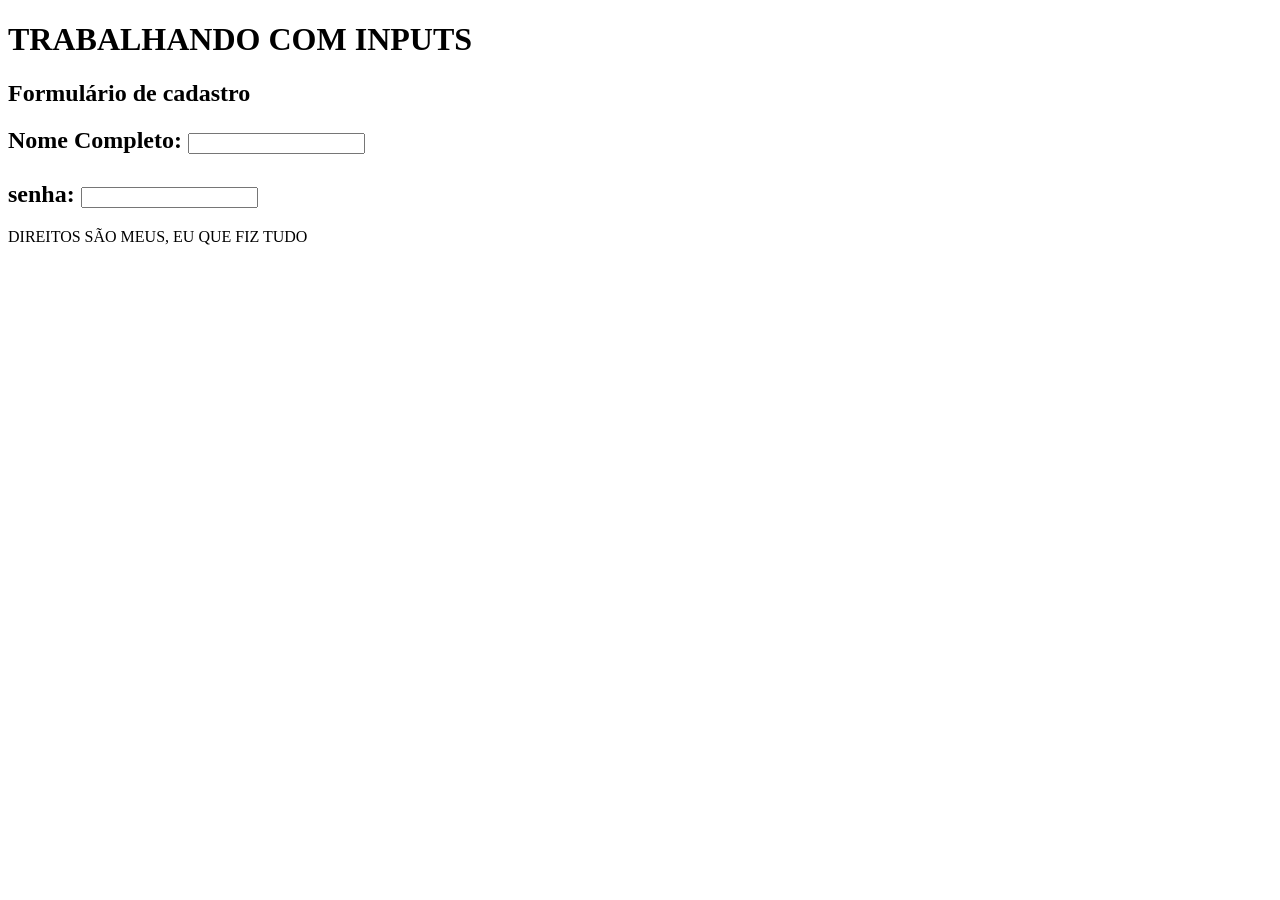
<file: 05-AULA/index.html>
<!DOCTYPE html>
<html lang="en">
<head>
    <meta charset="UTF-8">
    <meta name="viewport" content="width=device-width, initial-scale=1.0">
    <title>Document</title>
</head>
<body>
   
    <header>
        <h1> TRABALHANDO COM INPUTS </h1>
    </header>

    <!-- INPUT -->
     <main>
      <h2>Formulário de cadastro<h2>

      <!-- input - coleta informações do usuário-->
       <!-- form - englobar os campos do formulário-->
        <!-- method - pra onde vão as informações preenchidas-->
         <!--action - pra onde vão as informações preenchidas-->
      <form action="" method="">

        <!--label - texto de apoio pra guiar o input-->
        <!-- forma 1 - label sem input-->
        <label for="nomeCompleto"> Nome Completo: </label>
        <!-- text - caracteres em geral-->
        <!-- name - usado para identificar o input quando enviar os dados-->
        <!--id - identificação daquele elemento html-->
        <input type="text" name="nomeCompleto" id="nomeCompleto">
         
          <br> <br>  
          
        <!-- input dentro label-->  
        <label for="">
          senha:
          <!-- password - senhas -->
          <input type="password" name="nomeCompleto" id="nomeCompleto">
          </label>
        </form>
     </main>
<footer>
    <p>DIREITOS SÃO MEUS, EU QUE FIZ TUDO </p>
</footer>
</body>
</html>
</file>
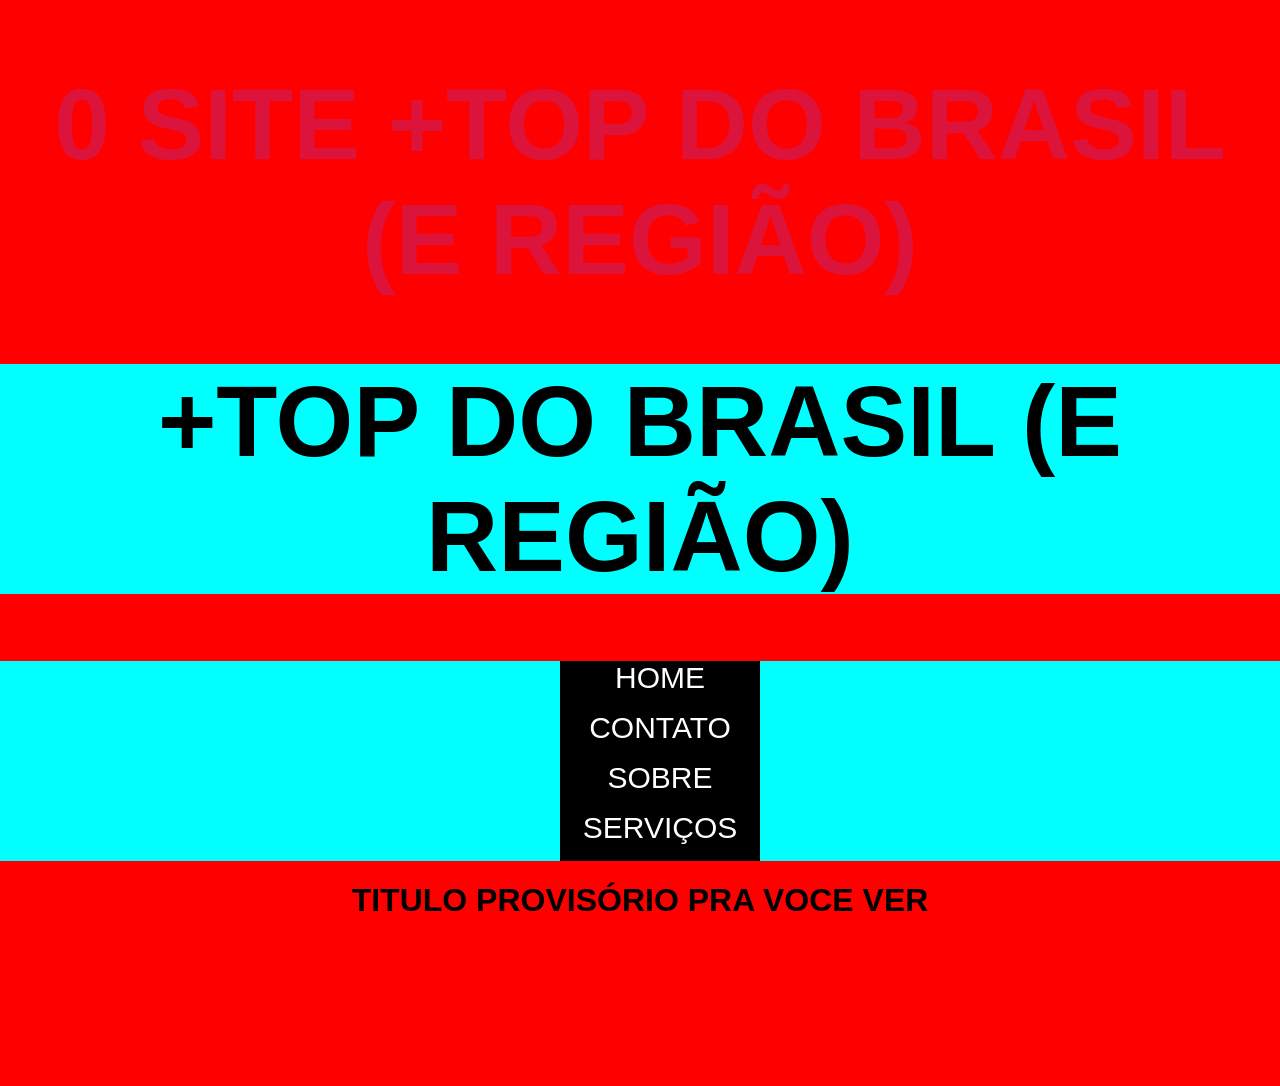
<file: 09-AULA/index.html>
<!DOCTYPE html>
<html lang="pt-BR">
<head>
  <meta charset="UTF-8">
  <meta name="viewport" content="width=device-width, initial-scale=1.0">
  <title>Document</title>

  <!-- CSS INTERNO - Área dentro do próprio documento -->
  <style>
    body {
      background-color: navajowhite;
      margin: 0;
      font-family: Arial, sans-serif;
    }

    header h1 {
      font-size: 100px;
      text-align: center;
      color: darkblue;
    }
  </style>

  <!-- CSS EXTERNO -->
  <link rel="stylesheet" href="style.css">
</head>
<body>
  <header>
    <!-- CSS INLINE - No elemento específico -->
    <h1 style="font-size: 100px; color: crimson;">0 SITE +TOP DO BRASIL (E REGIÃO)</h1>
  </header>
</body>
</html>

<h1 style="font-size: 100px; background-color: aqua;">
  +TOP DO BRASIL (E REGIÃO)
</h1>

<nav>
  <ul>
    <li>HOME</li>
    <li>CONTATO</li>
    <li>SOBRE</li>
    <li>SERVIÇOS</li>
  </ul>
</nav>

</nav>
<h1>TITULO PROVISÓRIO PRA VOCE VER 
</h1>

</header>


<h2>
</file>
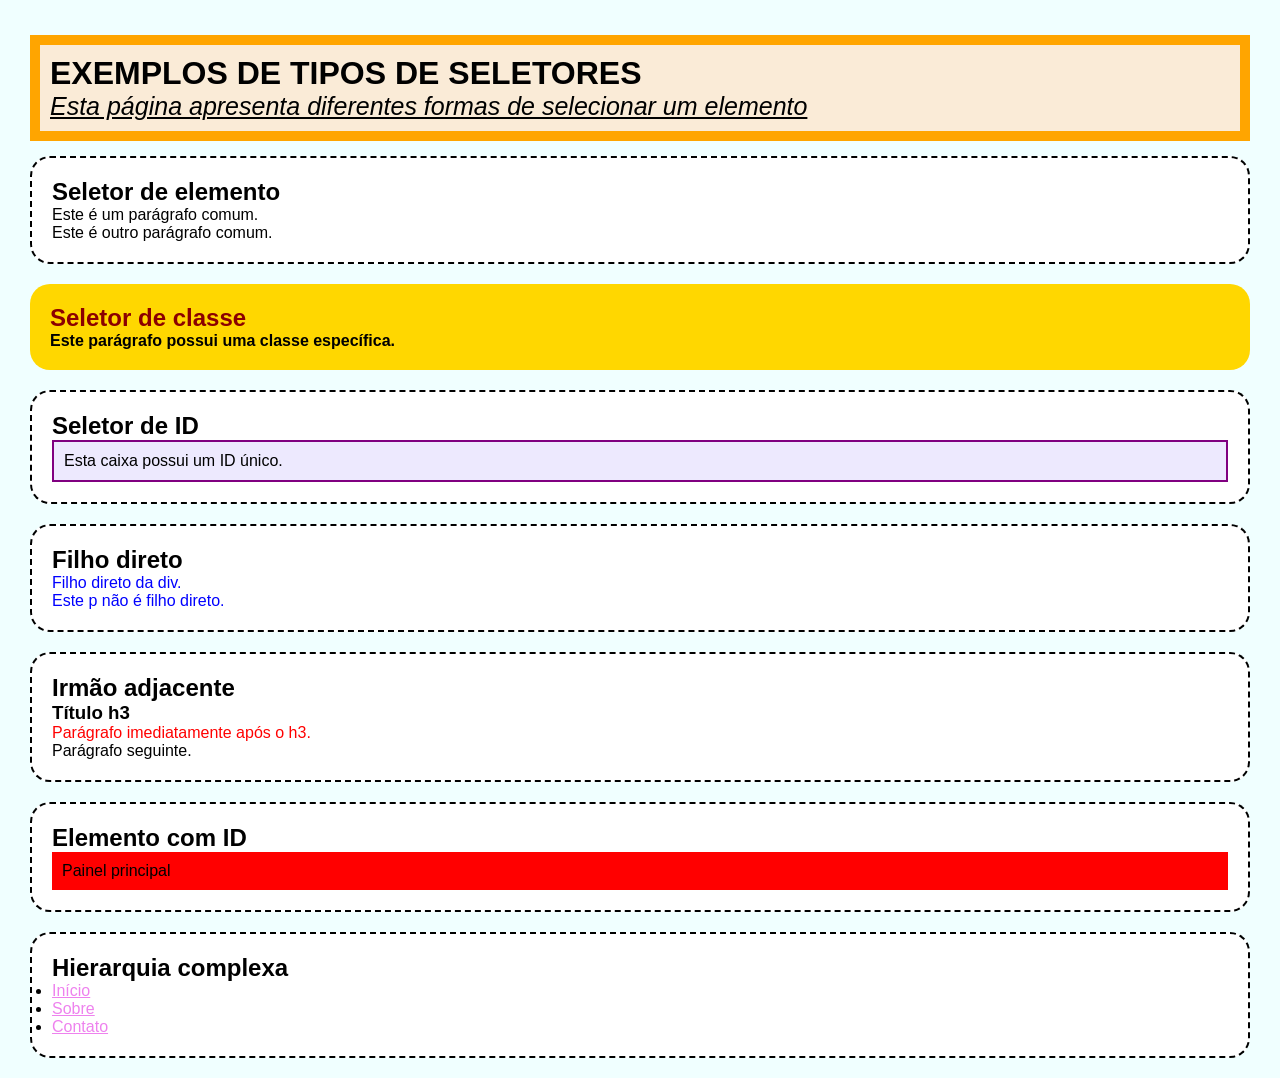
<file: 10-AULA/index.html>
<!DOCTYPE html>
<html lang="pt-BR">
<head>
    <meta charset="UTF-8">
    <meta name="viewport" content="width=device-width, initial-scale=1.0">
    <title>Document</title>
    <!-- LINK COM O CSS -->
    <link rel="stylesheet" href="style.css">
</head>
<body>
    <!-- id - identificador único, só um elemento pode ter -->
    <header id="topo">
        <h1>EXEMPLOS DE TIPOS DE SELETORES</h1>
        <p class="texto-top">
            Esta página apresenta diferentes formas de selecionar um elemento
        </p>
    </header>
</body>
</html>

    
<!-- SUBSTITUA AQUI -->
<main>
    <section class="bloco">
        <h2>Seletor de elemento</h2>
        <p>Este é um parágrafo comum.</p>
        <p>Este é outro parágrafo comum.</p>
    </section>

    <section class="bloco destaque">
        <h2>Seletor de classe</h2>
        <p class="texto-destaque">Este parágrafo possui uma classe específica.</p>
    </section>

    <section class="bloco">
        <h2>Seletor de ID</h2>
        <div id="caixa-unica">Esta caixa possui um ID único.</div>
    </section>

    <section class="bloco">
        <h2>Filho direto</h2>
        <div class="pai-direto">
            <p>Filho direto da div.</p>
            <section>
                <p>Este p não é filho direto.</p>
            </section>
        </div>
    </section>

    <section class="bloco">
        <h2>Irmão adjacente</h2>
        <h3>Título h3</h3>
        <p>Parágrafo imediatamente após o h3.</p>
        <p>Parágrafo seguinte.</p>
    </section>
</main>



<main>
  <section class="bloco">
    <h2>Elemento com ID</h2>
    <div id="painel">Painel principal</div>
  </section>

  <section class="bloco">
    <h2>Hierarquia complexa</h2>
    <nav id="menu">
      <ul>
        <li><a href="#">Início</a></li>
        <li><a href="#">Sobre</a></li>
        <li><a href="#">Contato</a></li>
      </ul>
    </nav>
  </section>
</main>
</file>
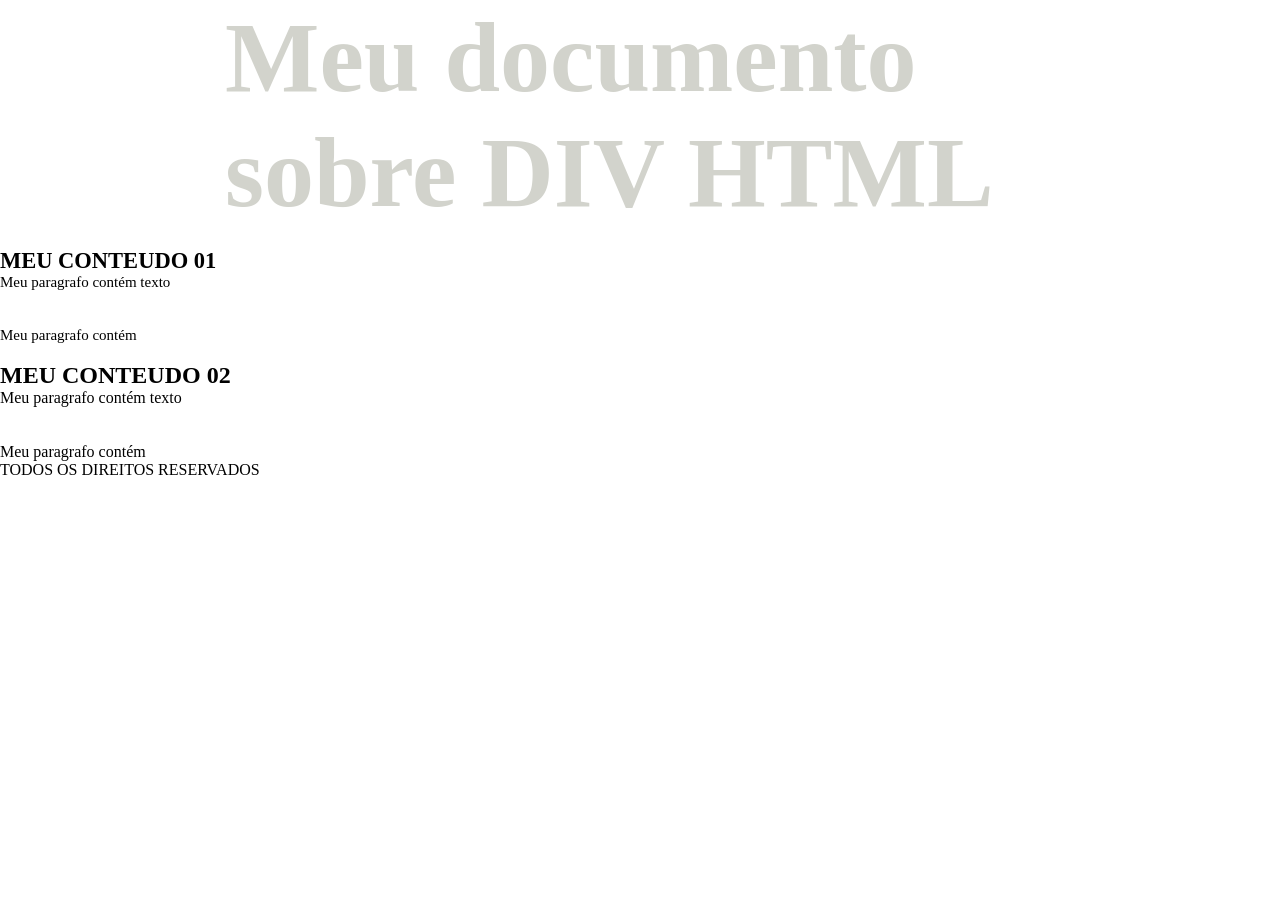
<file: 11-AULA/index.html>
<!DOCTYPE html>
<html lang="pt-BR">
<head>
    <meta charset="UTF-8">
    <meta name="viewport" content="width=device-width, initial-scale=1.0">
    <title>Document</title>
    <!-- LINK COM O CSS -->
    <link rel="stylesheet" href="style.css">
</head>
<head>
<body> 

    <header id="topo">
       <h1 style="font-size: 100px; color: rgb(210, 211, 204);">Meu documento sobre DIV HTML </h1>

    </header>
<body>
</head>        
</html>
        <main>
            <selection class = "doc">
                <h2> MEU CONTEUDO 01</h2>
                <p> Meu paragrafo contém texto</p>
                <br><br>
                <p> Meu paragrafo contém</p>
            </selection>    
 
        
        </main>


         <main>
            <selection class = "doc1">
                <h2> MEU CONTEUDO 02</h2>
                <p> Meu paragrafo contém texto</p>
                <br> <br>
                <p> Meu paragrafo contém</p>
            </selection>    

        
        </main>

<footer>
    
    <p> TODOS OS DIREITOS RESERVADOS </p>

    <footer>
</file>
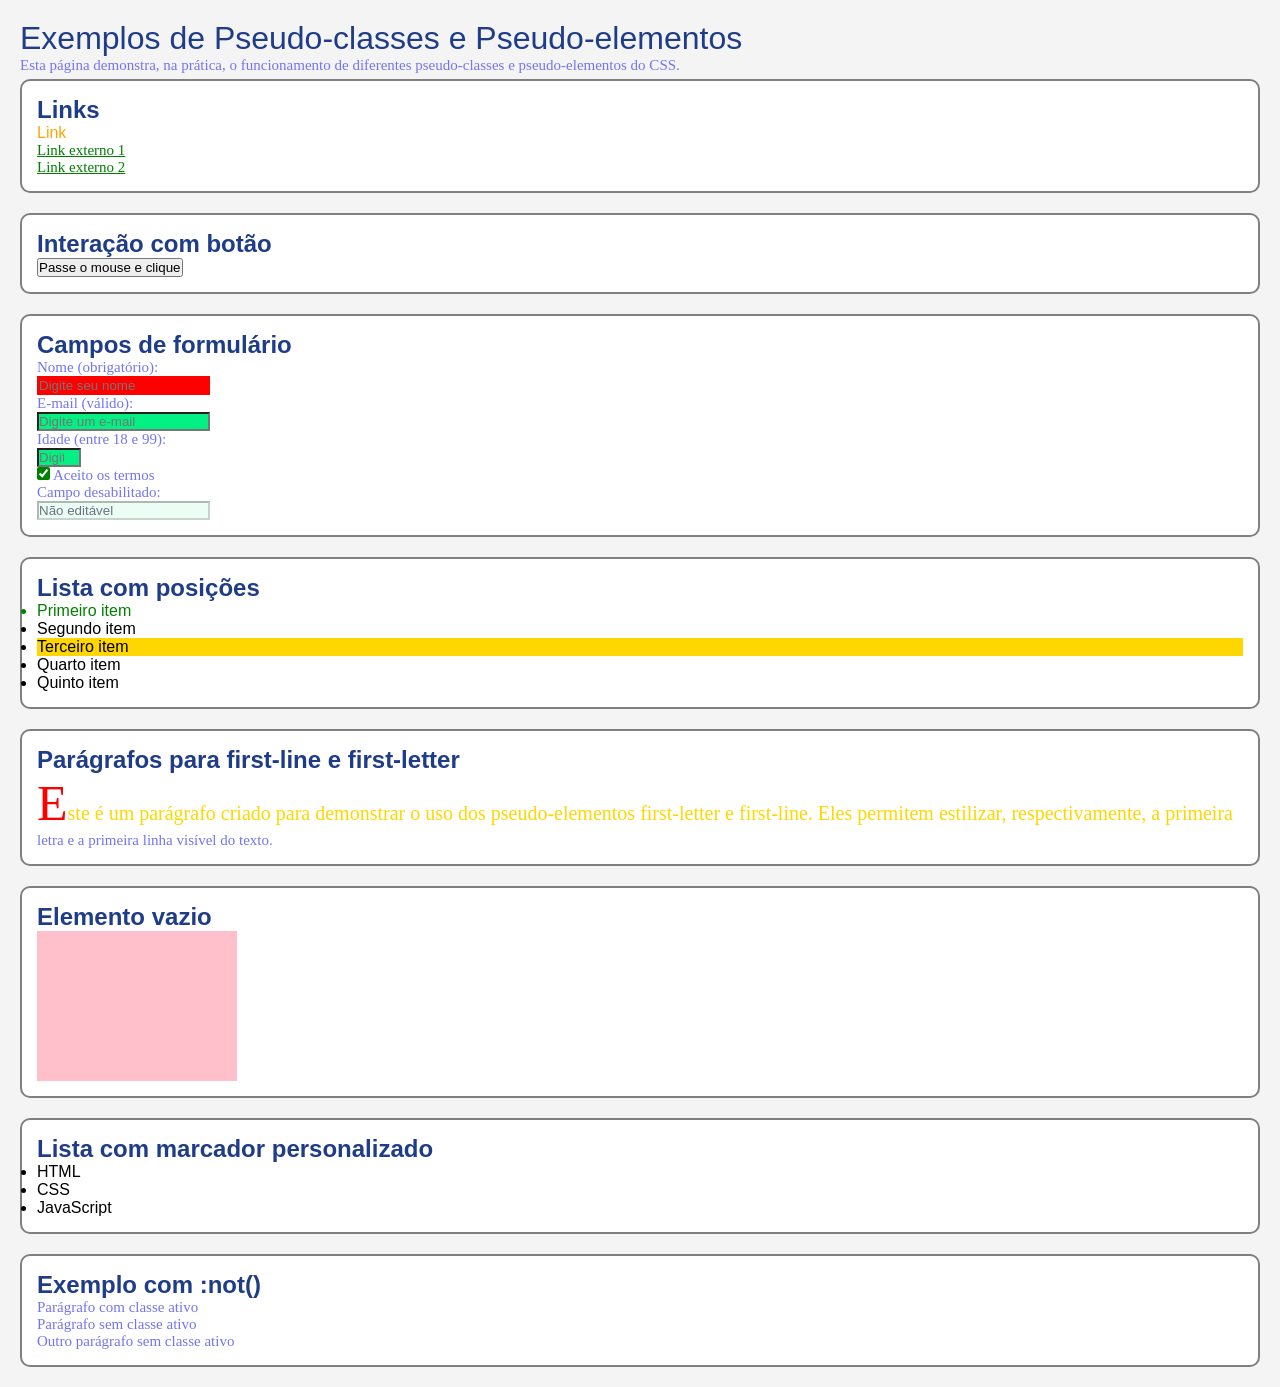
<file: 12-AULA/index.html>
<!DOCTYPE html>
<html lang="en">
<head>
    <meta charset="UTF-8">
    <meta name="viewport" content="width=device-width, initial-scale=1.0">
    <title>Document</title>
    <link rel="stylesheet" href="style.css">
</head>
<body>
    <header>
        <h1>Exemplos de Pseudo-classes e Pseudo-elementos</h1>
        <p>
            Esta página demonstra, na prática, o funcionamento de diferentes
            pseudo-classes e pseudo-elementos do CSS.
        </p>
    </header>

    <main>
        <section class="bloco">
            <h2>Links</h2>
            <a > Link</a>
            <p>
                <a  href="https://www.google.com" target="_blank">Link externo 1</a>
            </p>
            <p>
                <a href="https://www.example.com"  target="_blank">Link externo 2</a>
            </p>
        </section>

        <section class="bloco">
            <h2>Interação com botão</h2>
            <button>Passe o mouse e clique</button>
        </section>

        <section class="bloco">
            <h2>Campos de formulário</h2>
            <form>
                <p>
                    <label for="nome">Nome (obrigatório):</label><br>
                    <input type="text" id="nome" name="nome" required placeholder="Digite seu nome">
                </p>

                <p>
                    <label for="email">E-mail (válido):</label><br>
                    <input type="email" id="email" name="email" placeholder="Digite um e-mail">
                </p>

                <p>
                    <label for="idade">Idade (entre 18 e 99):</label><br>
                    <input type="number" id="idade" name="idade" min="18" max="99" placeholder="Digite sua idade">
                </p>

                <p>
                    <label>
                        <input type="checkbox" checked>
                        Aceito os termos
                    </label>
                </p>

                <p>
                    <label for="campo-desabilitado">Campo desabilitado:</label><br>
                    <input type="text" id="campo-desabilitado" disabled value="Não editável">
                </p>
            </form>
        </section>

        <section class="bloco">
            <h2>Lista com posições</h2>
            <ul class="lista-exemplo">
                <li>Primeiro item</li>
                <li>Segundo item</li>
                <li>Terceiro item</li>
                <li>Quarto item</li>
                <li>Quinto item</li>
            </ul>
        </section>

        <section class="bloco">
            <h2>Parágrafos para first-line e first-letter</h2>
            <p class="texto-especial">
                Este é um parágrafo criado para demonstrar o uso dos pseudo-elementos
                first-letter e first-line. Eles permitem estilizar, respectivamente,
                a primeira letra e a primeira linha visível do texto.
            </p>
        </section>

        <section class="bloco">
            <h2>Elemento vazio</h2>
            <div class="caixa-vazia"></div>
        </section>

        <section class="bloco">
            <h2>Lista com marcador personalizado</h2>
            <ul class="lista-marker">
                <li>HTML</li>
                <li>CSS</li>
                <li>JavaScript</li>
            </ul>
        </section>

        <section class="bloco">
            <h2>Exemplo com :not()</h2>
            <div class="grupo-not">
                <p class="ativo">Parágrafo com classe ativo</p>
                <p>Parágrafo sem classe ativo</p>
                <p>Outro parágrafo sem classe ativo</p>
            </div>
        </section>
    </main>
</body>
</html>
</html>
</file>
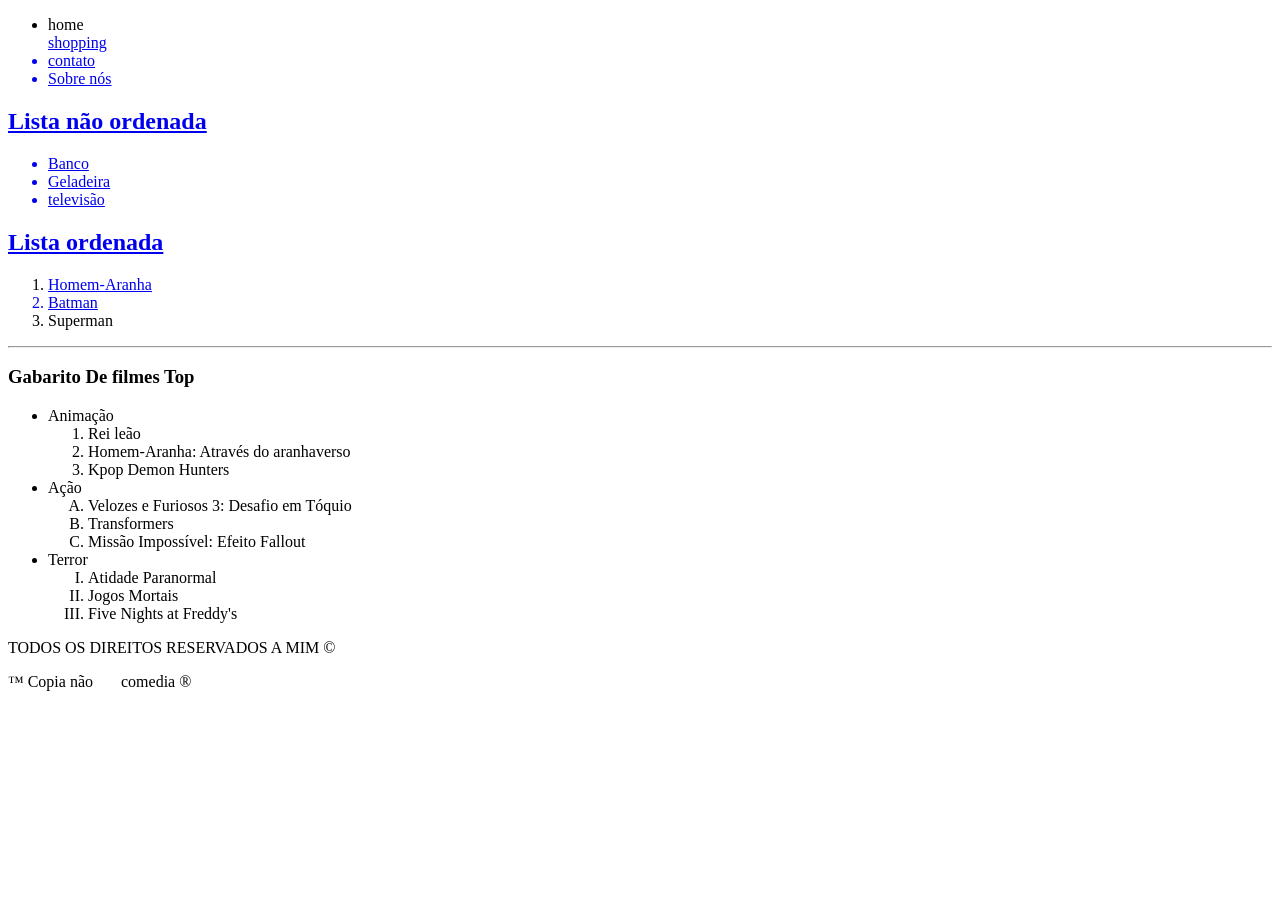
<file: 02-AULA/03-AULA/index.html>
<!DOCTYPE html>
<html lang="en">
<head>
    <meta charset="UTF-8">
    <meta name="viewport" content="width=device-width, initial-scale=1.0">
    <title>Document</title>
</head>
<body>
 
      <header>
         <!-- Nav - Menu de navegação-->
          <nav>
            <ul>

                <!--TRANSFORMA AS OPÇÕES EM LINKS-->
                <a href= "https://www.google.com/?hl=pt_BR"> </a><li> home </li> <!--GOOGLE-->
                <a href= https://www.terabyteshop.com.br/?gad_source=1&gad_campaignid=22104515472&gbraid=0AAAAADm8AXRROLataFthtFz6ERliEln1X&gclid=CjwKCAjw1vXTBhB-EiwAEKr_k0BDNR4VrySClp2rr5LMPMxa1izSSFADBJ-AGeML3UCADG8WDyc0HhoC2_AQAvD_BwE<li> shopping </li> <!--TERABYTE-->
                <li> contato </li> <!--WHATSAPP-->
                <li> Sobre nós </li> <!--WIKIPEDIA--->
        <ul>
        <nav>
      </header>
    
     
  <main>
   <!-- LISTA NÃO ORDENADA-->
    <h2>Lista não ordenada</h2>

    <!-- ul - lista não ordenada-->
     <ul>
        <!-- li - item da lista -->
         <li> Banco </li>
         <li> Geladeira </li>
         <li> televisão </li>
     </ul>
     
     
     <!--LISTA ORDENADA-->
     <h2> Lista ordenada</h2>

     <!-- ol - lista ordenada -->
      <ol>
        <!-- li com link-->
        <li> <a href="#"> Homem-Aranha </a> </li>
        <a href="#"> <li> Batman </li> </a>
        <!-- li puro-->
        <li> Superman </li>

      </ol>
      
      
      <hr>
       <!--LISTRA DENTRO DE UMA LISTA -->
       <h3>Gabarito De filmes Top</h3>
       <!-- ul>li*3>ol>li*3-->
        <!-- ul - Lista geral-->
       <ul>
        <!-- Categoria 1-->
        <li>
            Animação
            <ol>
                <li> Rei leão </li>
                <li> Homem-Aranha: Através do aranhaverso </li>
                <li> Kpop Demon Hunters </li>
            </ol>
        </li>
        <!-- Fecha a categoria 1-->
         <!-- Categoria 2-->
        <li>
            Ação
            <ol type="A">
                <li> Velozes e Furiosos 3: Desafio em Tóquio </li>
                <li> Transformers </li>
                <li> Missão Impossível: Efeito Fallout </li>
            </ol>
        </li>
        <!--Fim de categoria 2-->
        <!--Categoria 3-->
        <li>
            Terror
            <ol type ="I">
                <li> Atidade Paranormal</li>
                <li>Jogos Mortais</li>
                <li>Five Nights at Freddy's </li>
            </ol>
        </li>
        <!-- Fim de categoria 3-->
       </ul>
 </main> 
  
  <!-- RODAPÉ -->
    <footer>
       <p>TODOS OS DIREITOS RESERVADOS A MIM &copy;</p>
       <p> &trade; Copia não &nbsp; &nbsp; &nbsp; comedia &reg; </p> 
    </footer> 
  </body>
</body>
</html>
</file>
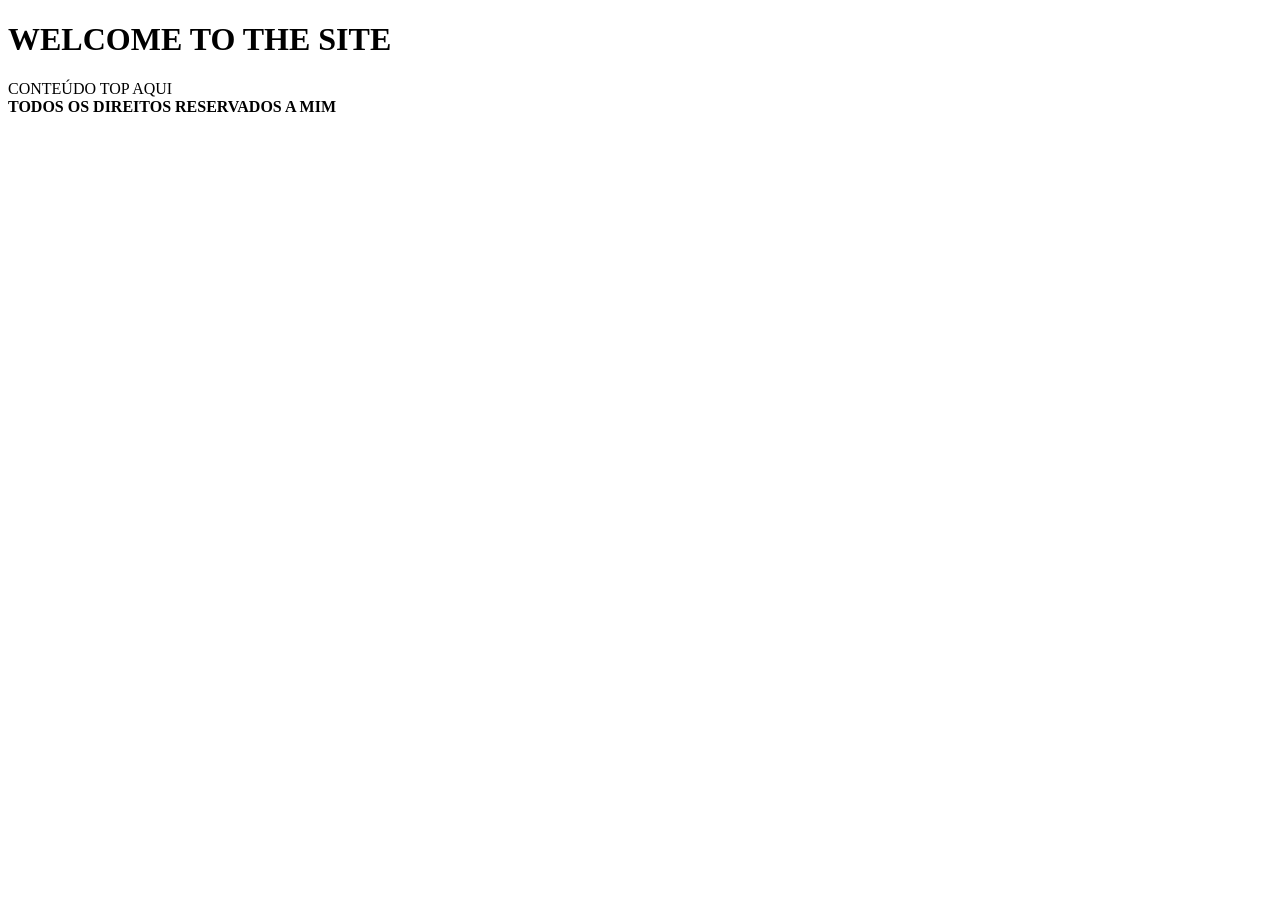
<file: 02-AULA/tags.html>
<!DOCTYPE html>
<html lang="pt-BR">
<head>
    <meta charset="UTF-8">
    <meta name="viewport" content="width=device-width, initial-scale=1.0">
    <title>Document</title>
</head>
<body>
  <!-- CABEÇALHO DO SITE-->
      <header>
    <h1> WELCOME TO THE SITE
      </header>
    
  <!-- CONTEÚDO DO SITE-->    
  <main>
   <text> CONTEÚDO TOP AQUI </text>
 </main> 
  
  <!-- RODAPÉ -->
    <footer>
       <strong>TODOS OS DIREITOS RESERVADOS A MIM </strong> 
    </footer> 
  </body>
</body>
</html>
</file>
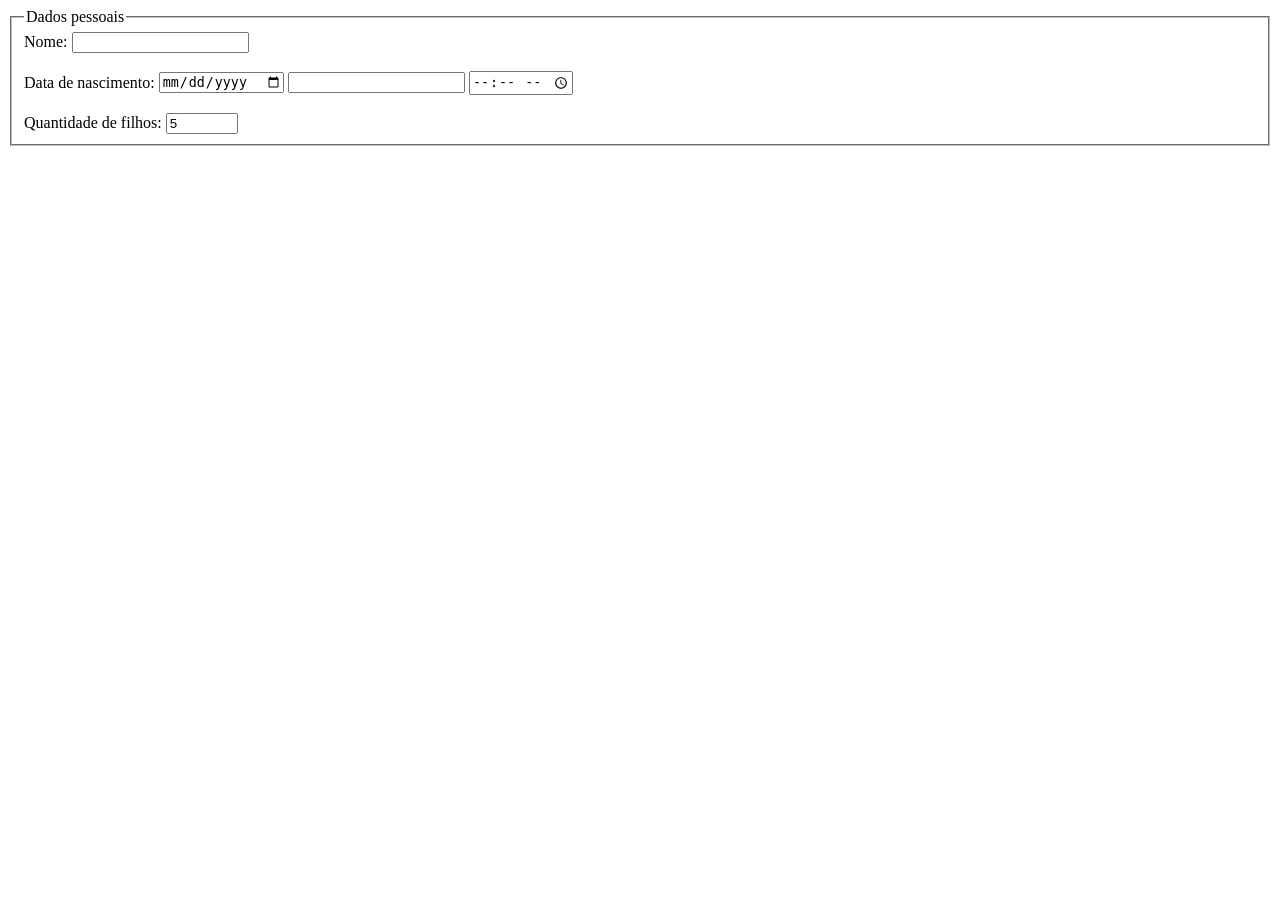
<file: 05-AULA/form.html>
<!DOCTYPE html>
<html lang="en">
<head>
    <meta charset="UTF-8">
    <meta name="viewport" content="width=device-width, initial-scale=1.0">
    <title>Document</title>
</head>
<body>
    <form action = "">

        <!--Fieldset - segmenta visualment o fomulario-->
        <fieldset>
            <!-- legend - titulo do segmento-->
             <legend> Dados pessoais </legend>

             <!-- Caixinha de nome-->
             <label for ="nome"></label> Nome: </label>
             <input type="text" name="nome" id="nome">
             <!-- Fim caixinha nome-->

             <br> <br>

             <!--Caixinha do data de nascimento-->
             <label for =""> Data de nascimento:</label>
             <!-- date = apenas data -->
             <input type="date" name="" id="">
             <!-- datetime-local - data e hora juntos -->
             <input type="datetime local">
             <!-- time - apenas hora -->
             <input type="time">
             <!-- Fim de caixinha data de nascimento-->


             <br> <br>

             <!--Caixinha de números-->
             <label for ="filhos"> Quantidade de filhos:</label>
             
             <input type="number" name;="filhos" id="filhos" min="-3" max="301" step="0.7" value="5"> 
             <!--Fim caixinha de números-->
         </fieldset>



    </form>
</body>
</html>
</file>
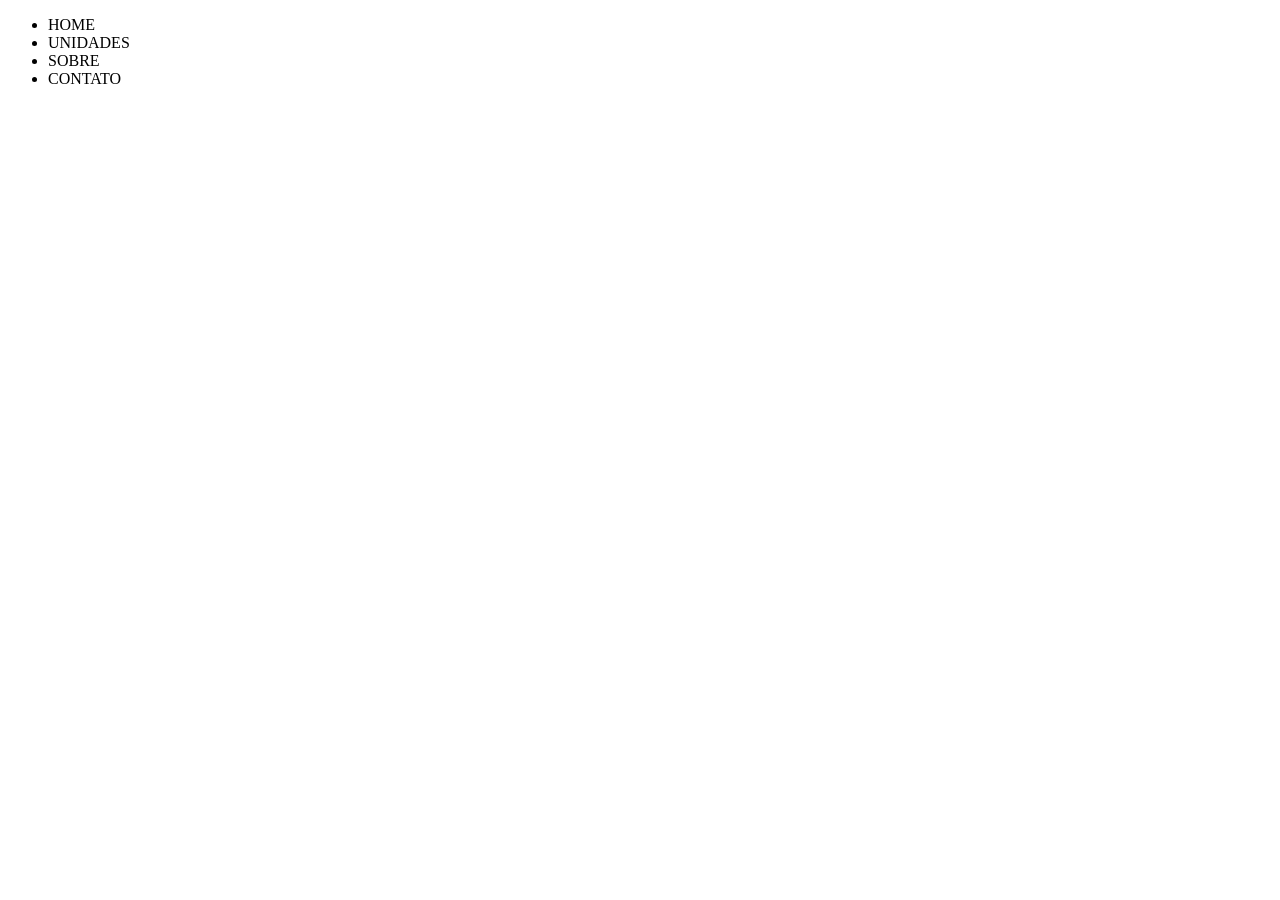
<file: 06-AULA/pagina2.html>
<!DOCTYPE html>
<html lang="en">
<head>
    <meta charset="UTF-8">
    <meta name="viewport" content="width=device-width, initial-scale=1.0">
    <title>Document</title>
</head>
<body>
    <header>
        <nav>
            <ul>
                <li>HOME</li>
                <li>UNIDADES</li>
                <li>SOBRE</li>
                <li>CONTATO</li>
                <ul>
         </nav>
</file>
<file: 09-AULA/style.css>
body {
    background-color: red;
    /* alinhamento do texto */
    text-align : center;
}

/* ESTILIZAÇÃO VIA TAG */
ul{
    background-color:aqua;
    list-style: none;
    
}

li{
    /* cor de fundo */
    background-color: black;
    /* cor do texto*/
    color: white ;
    /* largura do elemento */
    width: 200px;
    /* altura dp elemento */
    height: 50px;
    /*tamanho da fonte */
    font-size: 30px;
    /* espaço do elemento pra fora */
    margin-left: auto;
    margin-right: auto;
}
h2{
    
    color: orange;
    height: 50px;
    font-size: 70px;
    /* estilo da fonte*/
    font-style: italic;
    /* familia da fonte*/
    font-family: 'Segoe UI', tahoma,sans-serif;
}
</file>
<file: 10-AULA/style.css>
/* SELECIONA TODOS OS ELEMENTOS */
* {
    margin: 0px;
    padding: 0px;
}

/* SELETOR POR TAG */
body {
    background-color: azure;
    font-family: 'Segoe UI', Tahoma, Geneva, Verdana, sans-serif;
    padding-top: 20px;
    padding-left: 30px;
    padding-right: 30px;
}
/* SELETOR POR TAG */
body {
    background-color: azure;
    font-family: 'Segoe UI', Tahoma, Geneva, Verdana, sans-serif;
}

/* SELETOR POR ID */
#topo {
    
    margin: 15px 0px;
    border:10px solid orange;
    background-color: antiquewhite;
    padding: 10px;
}

/* SELETOR POR CLASS */
.texto-top {
    font-style: italic;
    text-decoration: underline;
    font-size: 25px;
}
/* estiliza os elementos com a class bloco */
.bloco {
    background-color: white;
    margin-bottom: 20px;
    padding: 20px;
    border: 2px dashed  black;
    border-radius: 20px  ;
}
.destaque{
    background-color: gold;
    border: gold;
    font-weight: bolder;
    color: darkred;
}

.texto-destaque{
font-weight: bolder;
color: #000;



}

/*AAAAA*/
#caixa-unica{
    background-color: #ede9fe;
    padding: 10px;
    border: 2px solid purple;

}

/* SELECIONA TODOS OS 'P' QUE ESTÃO DIV*/
div p {
    color:blue

}

/* SELECIONA TODOS O 'P' QUE SÃO FILHOS DIRETOS DA CLASS ESPECIFICA */
.pai-direito > p{
    color: pink;

}
/*SELECIONA TODO O 'P' QUE VEM LGO APÓS UM H3, DESDE QUE SEJA IRMÃO*/
 h3 + p {
    color: red;

 }
 /* SELECIONA TODOS OS 'P' QUE VEM APOS O H4, DESDE QUE SEJAM IRMÓES*/
 h4 ~ p{
    background-color:
    blueviolet;
    color: yellow;
 }
 /* SELECIONA POR ATRIBUTOS ESPECÍFICOS */

 /* SELECIONA TODOS OS INPUTS, QUE TENHAM TIPO TEXTO*/
 input[type="text"]{
    border: 2px solid gold;
    padding: 8px;
    margin-right: 10px;
 }


 /* SELECIONA TODOS OS LINKS QUE TENHA ESE VALOR NO HREF*/
 
    a[href*="microsoft"]{
        color:green;
    font-weight: bolder;
 }
  
h5,h6 {
  color: purple;
  margin: 5px 0px;
  font-weight: bolder;
} 
/* SELECIONA O ELEMENTO QUE TEM AS DUAS CLASSES AO MESMO TEMPO*/
.botao.ativo{
    color: red;
    font-size: 30px;
    padding: 50;
}
/* SELECIONA O 'P' DESDE DE DE QUE TENHA A CLASS AVISO */
p.aviso{
    color:chartreuse;
}

div#painel{
    background-color: red;
    padding: 10px;
}

/* SELECIONANDO FILHO DENTRO DO FILHO*/
#menu  ul a{
    color: violet;

   }
</file>
<file: 11-AULA/style.css>
* {
    margin:0px;
    padding:0px;

}

#topo{
    margin-left:225px;
    margin-right:225px;
    
    background-color: rgb(247, 246, 246);
    padding: 0px;
    background-color: white;
    color: rgba(255, 255, 255, 0.637);
    border-color:rgba(255, 255, 255, 0.637);
    font-size: 10px;
   
    
    
}
    

li{
 
    background-color: white;
   
    color: white ;
  
    width: 200px;
  
    height: 50px;
    
    font-size: 30px;
   
    margin-left: auto;
    margin-right: auto;
   
}

.doc{
    background-color:rgb(126, 230, 126);
    font-size: 15px;
    margin-left:225px;
    margin-right:225px;
    
    
}
.doc1{
    
}
</file>
<file: 12-AULA/style.css>
*{
    margin: 0px;
    padding: 0px;
}



/* IMPORTAÇÕES DE FONTES DE GOOGLE */

/*via url  */
@import url('https://fonts.googleapis.com/css2?family=Roboto:ital,wght@0,100..900;1,100..900&display=swap');


body {
  background-color: #f4f4f4;
  margin: 20px;
  color: black;
  font-family: 'Segoe UI', Tahoma, Geneva, Verdana, sans-serif;
  
}

h1 {
  font-family: "Roboto", sans-serif;
  font-weight: 200;
}
/* Estilização de varios elementos ao mesmo tempo*/
h1,h2{
    font-family: "Roboto",sans-serif;
    color: #1f3c88;

}

/* Estilização via classe */
 .bloco{
 background-color: white;
 border: 2px solid gray;
padding: 15px;
margin-top: 5px;
margin-bottom: 20px;
border-radius:10px;
}

@import url('https://fonts.googleapis.com/css2?family=Press+Start+2P&family=Roboto:ital,wght@0,100..900;1,100..900&display=swap');



/* IMPORTA FONTES DO PROJETO*/
@font-face {
    font-family:"PRESSSTAT";
    src: url("fonts/PRESSSTAT.ttf");
} 
/* USANDO A FONTE DO PROJETO*/
p{
    font-family:"PRESSSTART" ;
    font-size: 15px;
    color: rgb(115, 117, 241);
}
/* PSEUDOS CLASSES */
a{
    color: orange;

}
 /* links não visitados */
a:link{
    color: green;
}

/* links já visitados*/
a:visited{
    color:blueviolet;
}
/* link que está ativo,  que está clicado*/
a:active{
    color: cyan;
}
/* quando passa o mouse em cima*/
a:hover{
    color:black;
    font-size: 20px;
    text-decoration: none;
}
button:hover{
    cursor: pointer;
    background-color: red;
    color: white;
    padding: 5px;
}
/*botão que está ativo,que está clicado*/
button:active{
    transform: scale(0.3,5);
    transform: rotate(360deg);
    transition: 3s;
}

/* Input que está selecionado */

input:focus{
    outline:none;
    border: 2px solid #ffdd00;
    background-color: azure;
}
/* Input quando é obrigatorio*/
input:required{
    border: 2px solid red;

}

/* quando o preenchimento é válido */
input:valid{
    background-color: #ecfdf5;
}
/* quando o preenchimento é válido*/
input:valid{
    background-color: #03f182 ;
}

/* quando o preenchimento não é válido */
input:invalid{
    background-color: red;
}
/* qunado o checkbox está marcado*/
input:checked{
    accent-color: green;
}
/* estiliza os inputs desabilitados */
input:disabled{
    background-color: #ecfdf5;
    color: #6b7280;
}
/* Seleciona o primeiro filho, Vulgo primogênito*/
.lista-exemplo li:first-child{
    color:green;

   
}

/* Seleciona o último filho, vulgo o preferido,José*/
.lista-exemplo li:first-last{
    color:green;
    font-weight: bold;
    height: 650px;
    background-image: linear-grandient(red 20%,yellow,green);
}
/* Seleciona o último filho,vulgo o preferido, josé*/
.lista-exemplo li:nth-child(3){
    background-color: gold;
}
/*seleciona espaços sem conteúdo */

.caixa-vazia:empty{
    width: 200px;
    height: 150px;
    background-color:  pink;
}
/*seleciona a primeira letra de um texto */
.texto-especial::first-letter{
    color:red;
    font-size: 50px;


}
/*seleciona a primeira linha de um texto*/
.texto-especial::first-line{
    color: gold;
    font-size: 20px;
}
</file>
